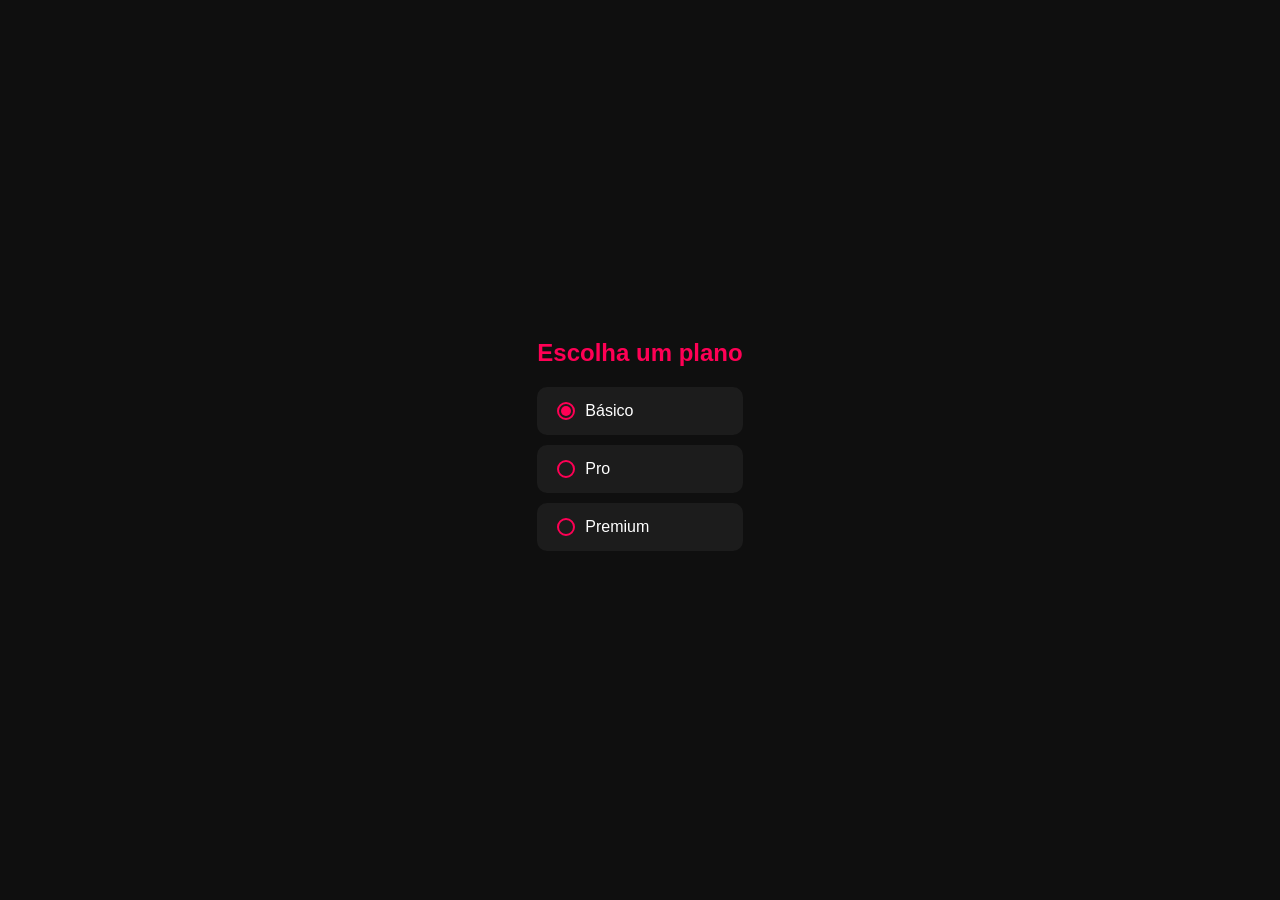
<file: index.html>
<!DOCTYPE html>
<html lang="pt-BR">
<head>
  <meta charset="UTF-8">
  <meta name="viewport" content="width=device-width, initial-scale=1.0">
  <title>Custom Radio Buttons</title>

  <link rel="stylesheet" href="style.css">
</head>
<body>

  <div class="container">

    <h2>Escolha um plano</h2>

    <label class="radio-card">
      <input type="radio" name="plan" checked>
      <span class="custom-radio"></span>
      Básico
    </label>

    <label class="radio-card">
      <input type="radio" name="plan">
      <span class="custom-radio"></span>
      Pro
    </label>

    <label class="radio-card">
      <input type="radio" name="plan">
      <span class="custom-radio"></span>
      Premium
    </label>

  </div>

</body>
</html>
</file>
<file: style.css>
*{
  margin: 0;
  padding: 0;
  box-sizing: border-box;
  font-family: Arial, Helvetica, sans-serif;
}

body{
  height: 100vh;
  display: flex;
  justify-content: center;
  align-items: center;
  background: #0f0f0f;
}


.container{
  text-align: center;
  color: white;
}

h2{
  margin-bottom: 20px;
  color: #ff0055;
}


.radio-card{
  display: flex;
  align-items: center;
  gap: 10px;

  background: #1c1c1c;
  padding: 15px 20px;
  margin: 10px 0;
  border-radius: 10px;

  cursor: pointer;
  transition: 0.3s;
}


.radio-card input{
  display: none;
}


.custom-radio{
  width: 18px;
  height: 18px;
  border: 2px solid #ff0055;
  border-radius: 50%;

  display: inline-block;
  position: relative;
}


.radio-card input:checked + .custom-radio::after{
  content: "";
  width: 10px;
  height: 10px;

  background: #ff0055;
  border-radius: 50%;

  position: absolute;
  top: 50%;
  left: 50%;
  transform: translate(-50%, -50%);
}


.radio-card:hover{
  background: #2a2a2a;
}
</file>
<file: p27.css>
*{
  margin: 0;
  padding: 0;
  box-sizing: border-box;
  font-family: Arial, Helvetica, sans-serif;
}

body{
  height: 100vh;
  display: flex;
  justify-content: center;
  align-items: center;
  background: #0f0f0f;
}


.container{
  text-align: center;
  color: white;
}

h2{
  margin-bottom: 20px;
  color: #ff0055;
}


.radio-card{
  display: flex;
  align-items: center;
  gap: 10px;

  background: #1c1c1c;
  padding: 15px 20px;
  margin: 10px 0;
  border-radius: 10px;

  cursor: pointer;
  transition: 0.3s;
}


.radio-card input{
  display: none;
}


.custom-radio{
  width: 18px;
  height: 18px;
  border: 2px solid #ff0055;
  border-radius: 50%;

  display: inline-block;
  position: relative;
}


.radio-card input:checked + .custom-radio::after{
  content: "";
  width: 10px;
  height: 10px;

  background: #ff0055;
  border-radius: 50%;

  position: absolute;
  top: 50%;
  left: 50%;
  transform: translate(-50%, -50%);
}


.radio-card:hover{
  background: #2a2a2a;
}
</file>
